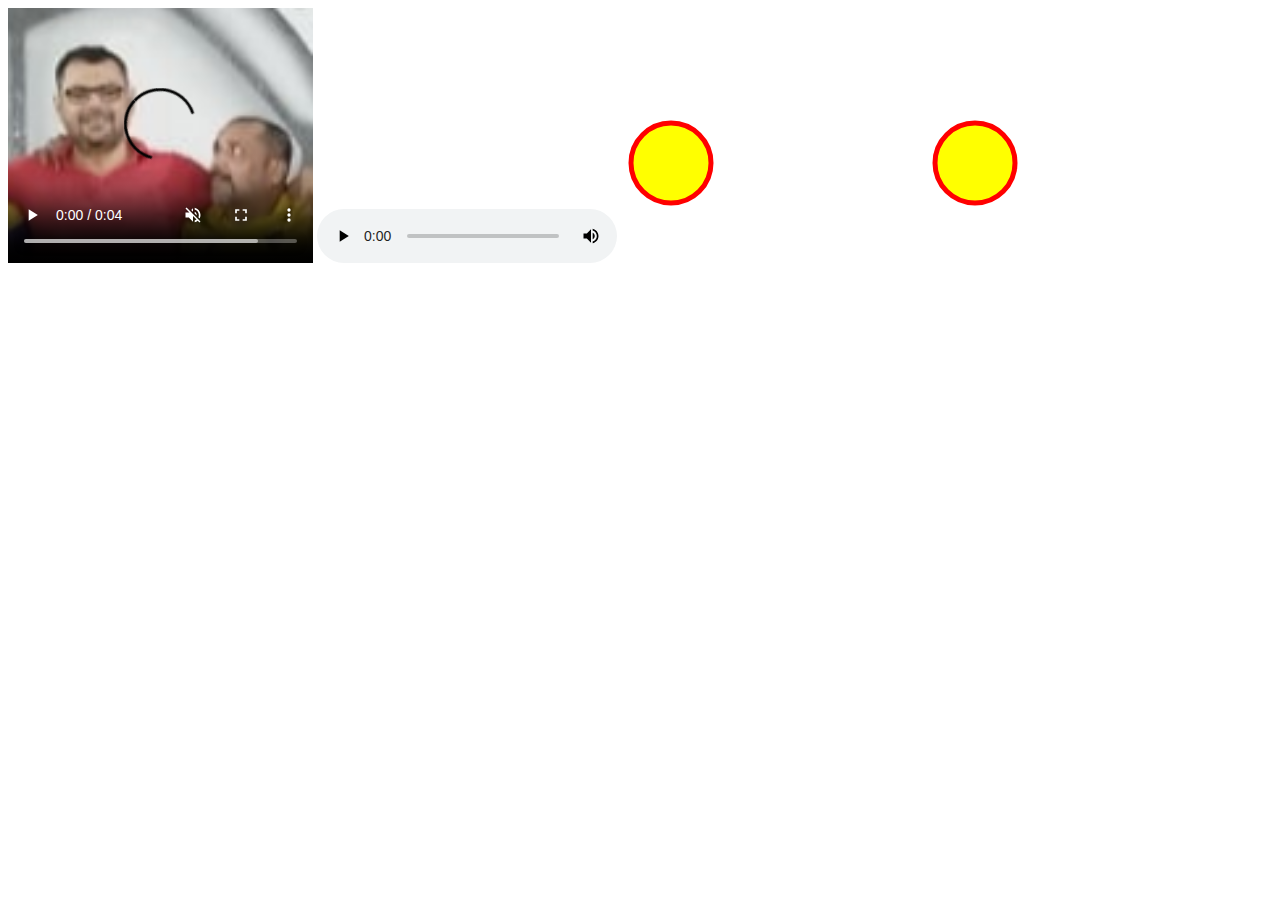
<file: class 10 audio video/index.html>
<!DOCTYPE html>
<html lang="en">

<head>
    <meta charset="UTF-8">
    <meta name="viewport" content="width=device-width, initial-scale=1.0">
    <title>Media</title>
</head>

<body>
    <video src="vid1.mp4" height="255" controls muted poster="Pictures/yeah.PNG"></video>
    <audio src="WhatsApp Audio 2024-12-03 at 20.36.21_7b7578a3.waptt.opus" controls autoplay></audio>
    <svg>
        <circle cx="50" cy="50" r="40" stroke="red" stroke-width="5" fill="yellow" />
    </svg>
    <img src="img.svg" alt="My svg image">
    <!-- <iframe src="https://www.codewithharry.com/" width="322" height="444"></iframe> -->

    <iframe width="560" height="315" src="https://www.youtube.com/embed/XZwBNDGuWGU?si=7z4RMwL1Hfe-GogU&amp;start=780" title="YouTube video player" frameborder="0" allow="accelerometer; autoplay; clipboard-write; encrypted-media; gyroscope; picture-in-picture; web-share"
        referrerpolicy="strict-origin-when-cross-origin" allowfullscreen></iframe>
</body>

</html>
</file>
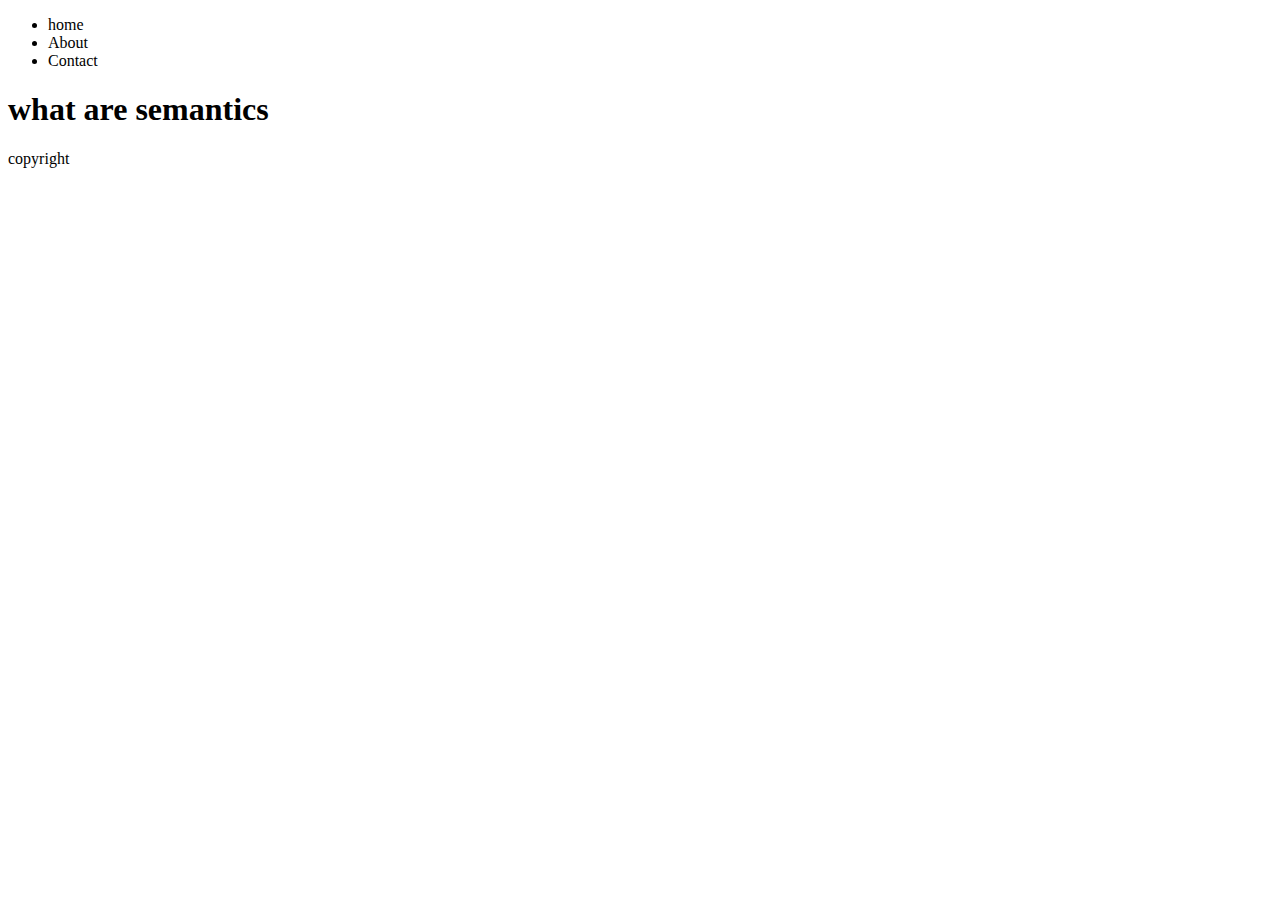
<file: class 11 semantics/index.html>
<!DOCTYPE html>
<html lang="en">

<head>
    <meta charset="UTF-8">
    <meta name="viewport" content="width=device-width, initial-scale=1.0">
    <title>Semantics</title>
</head>

<body>
    <header>
        <nav>
            <ul>
                <li>home</li>
                <li>About</li>
                <li>Contact</li>
            </ul>
        </nav>
    </header>
    <main>
        <h1>what are semantics</h1>
    </main>

    <footer>
        copyright
    </footer>


</body>

</html>
</file>
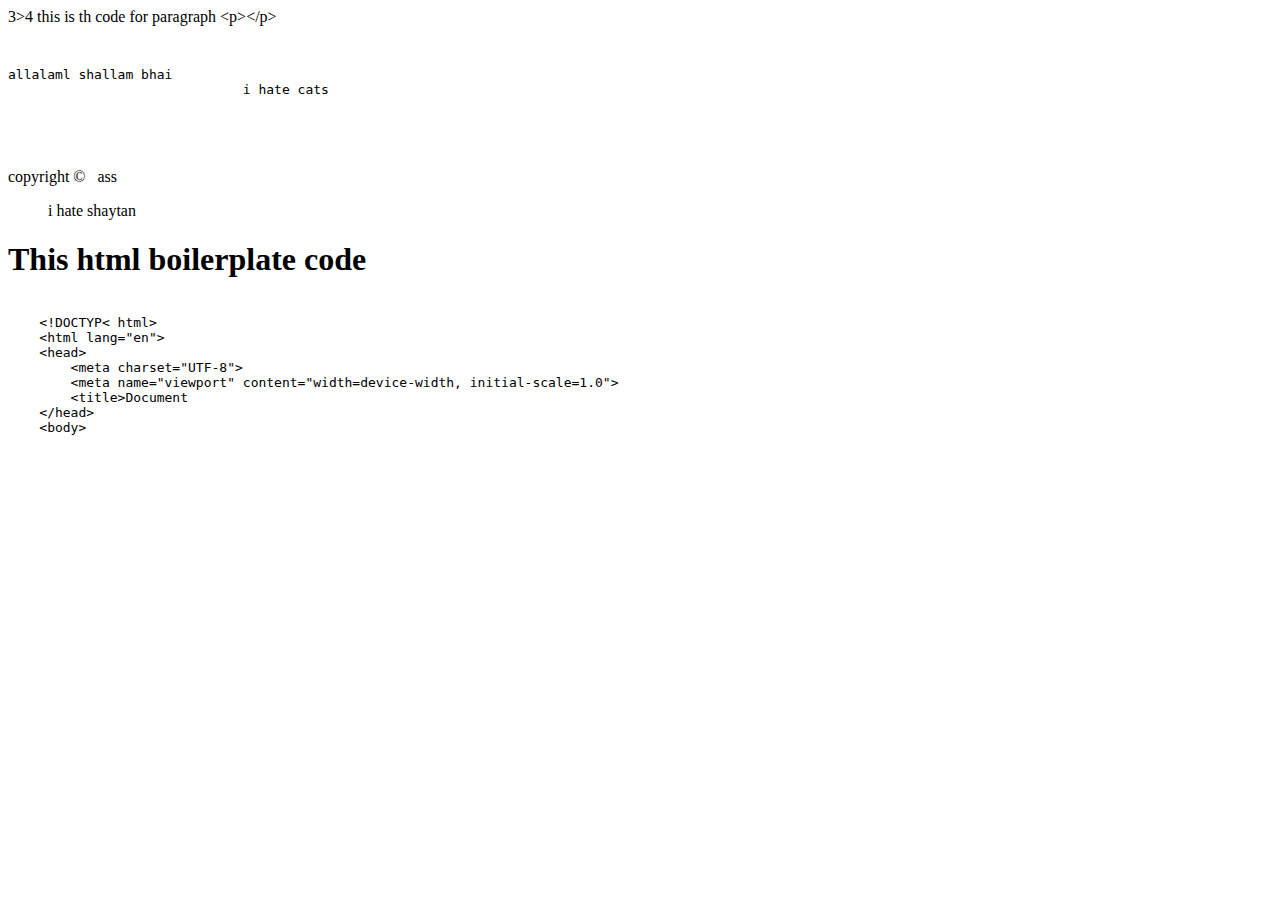
<file: class 13 entities and code tag/index.html>
<!DOCTYPE html>
<html lang="en">

<head>
    <meta charset="UTF-8">
    <meta name="viewport" content="width=device-width, initial-scale=1.0">
    <title>Entities</title>
</head>

<body>
    3>4 this is th code for paragraph &lt;p>&lt;/p>

    <pre>
        <p>allalaml shallam bhai                                  
                              i hate cats
        </p>
    </pre> copyright &copy; &nbsp; ass
    <blockquote cite="source-url">
        i hate shaytan

    </blockquote>
    <h1>This html boilerplate code</h1>
    <pre><code>
    &lt;!DOCTYP&lt; html>
    &lt;html lang="en">
    &lt;head>
        &lt;meta charset="UTF-8">
        &lt;meta name="viewport" content="width=device-width, initial-scale=1.0">
        &lt;title>Document</title>
    &lt;/head>
    &lt;body>
    
</body>
</html>
    </code></pre>
</body>

</html>


<!DOCTYPE html>
<html lang="en">

<head>
    <meta charset="UTF-8">
    <meta name="viewport" content="width=device-width, initial-scale=1.0">
    <title>Document</title>
</head>

<body>

</body>

</html>

<!DOCTYPE html>
<html lang="en">

<head>
    <meta charset="UTF-8">
    <meta name="viewport" content="width=device-width, initial-scale=1.0">
    <title>Document</title>
</head>

<body>

</body>

</html>
</file>
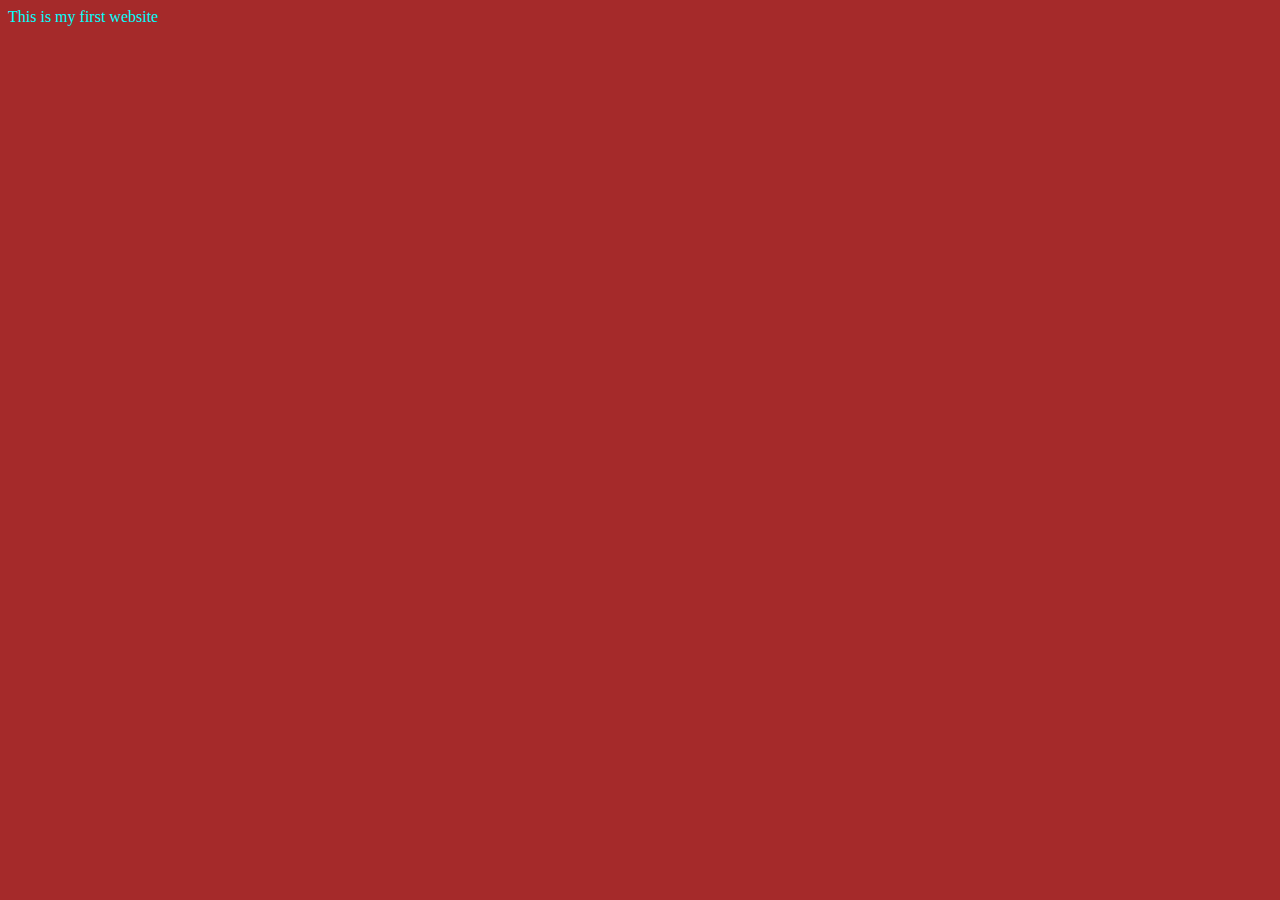
<file: class 2 first html website/index.html>
<!DOCTYPE html>
<html lang="en">

<head>
    <meta charset="UTF-8">
    <meta name="viewport" content="width=device-width, initial-scale=1.0">
    <title>Sigma Web</title>
    <link rel="stylesheet" href="style.css" </head>

    <body>
        This is my first website

        <script src="script.js"></script>
    </body>

</html>
</file>
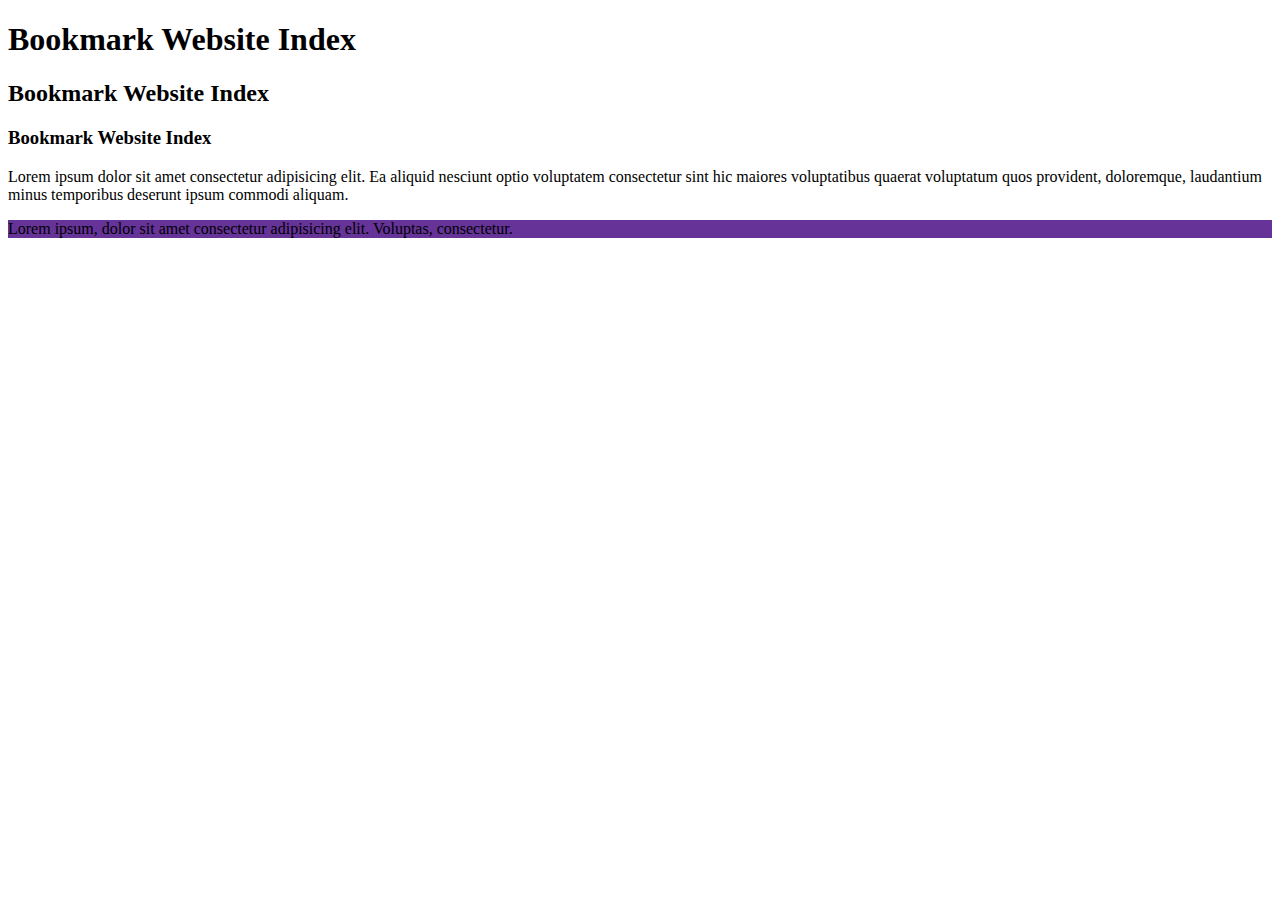
<file: class 3/index.html>
<!DOCTYPE html>
<html lang="en">

<head>
    <meta charset="UTF-8">
    <meta name="viewport" content="width=device-width, initial-scale=1.0">
    <title>Bookmark Website!!</title>
</head>

<body>
    <h1>Bookmark Website Index</h1>
    <h2>Bookmark Website Index</h2>
    <h3>Bookmark Website Index</h3>

    <p>Lorem ipsum dolor sit amet consectetur adipisicing elit. Ea aliquid nesciunt optio voluptatem consectetur sint hic maiores voluptatibus quaerat voluptatum quos provident, doloremque, laudantium minus temporibus deserunt ipsum commodi aliquam.</p>

    <p style="background-color: rebeccapurple;">Lorem ipsum, dolor sit amet consectetur adipisicing elit. Voluptas, consectetur.</p>

</body>

</html>
</file>
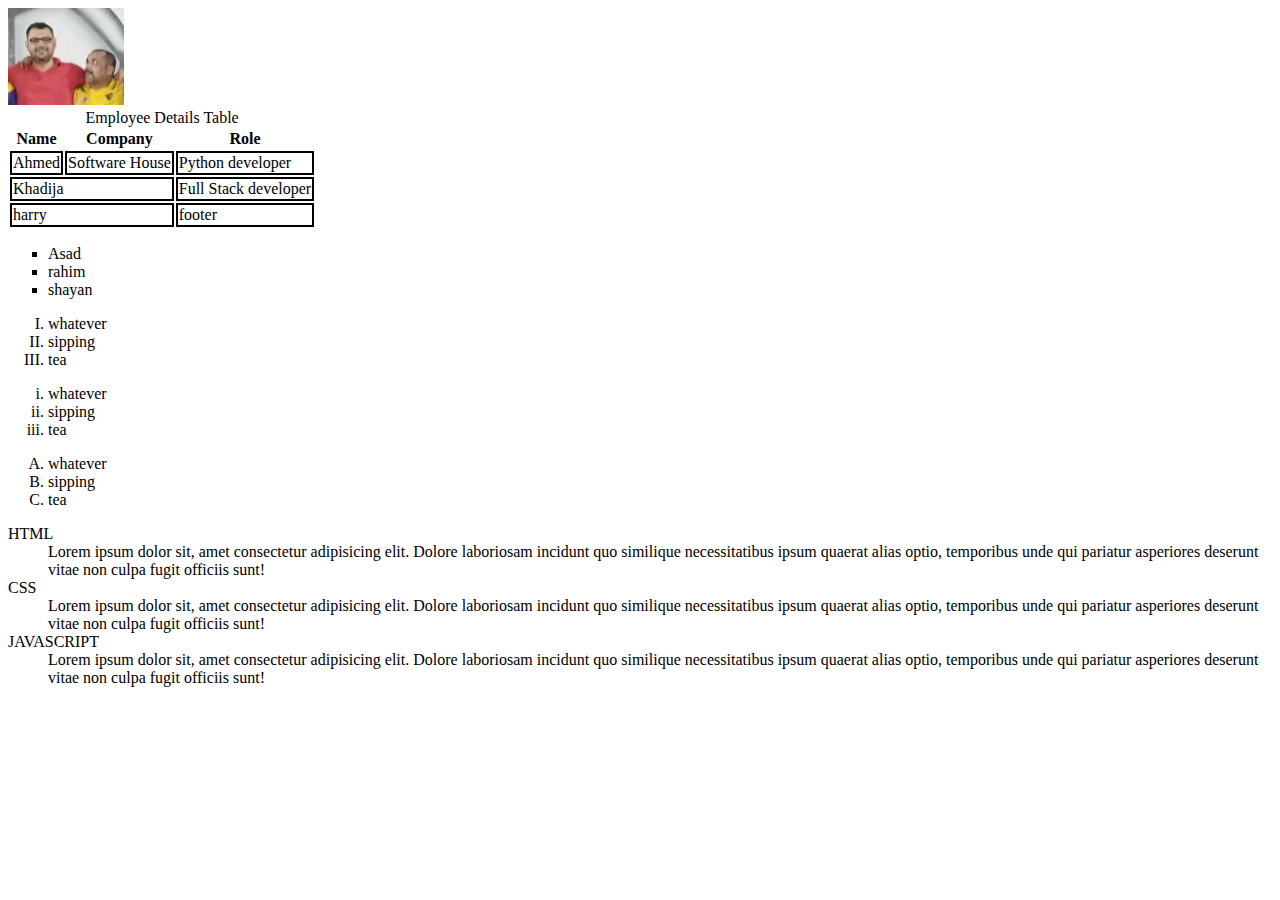
<file: class 5 image, list and tables/index.html>
<!DOCTYPE html>
<html lang="en">

<head>
    <meta charset="UTF-8">
    <meta name="viewport" content="width=device-width, initial-scale=1.0">
    <title>Document</title>
    <link rel="stylesheet" href="style.css">
</head>

<body>
    <img src="yeah.PNG" alt="Danish and Amir">
    <br>



    <table>
        <caption> Employee Details Table</Details>
        </caption>

        <thead>
            <tr>
                <th>Name</th>
                <th>Company</th>
                <th>Role</th>
            </tr>

        </thead>

        <tbody>
            <tr>
                <td>Ahmed</td>
                <td>Software House</td>
                <td>Python developer</td>
            </tr>
            <tr>
                <td colspan="2">Khadija</td>
                <td rowspan="3">Full Stack developer</td>


            </tr>

        </tbody>
        <tfoot>
            <tr>
                <td colspan="2">harry</td>
                <td rowspan="2">footer</td>
            </tr>
        </tfoot>

    </table>

    <ul type="square">
        <li>Asad</li>
        <li>rahim</li>
        <li>shayan</li>
    </ul>
    <ol type="I">
        <li>whatever</li>
        <li>sipping</li>
        <li>tea</li>
    </ol>

    <ol type="i">
        <li>whatever</li>
        <li>sipping</li>
        <li>tea</li>
    </ol>

    <ol type="A">
        <li>whatever</li>
        <li>sipping</li>
        <li>tea</li>
    </ol>
    <dl>
        <dt>
                HTML
            </dt>
        <dd>
            Lorem ipsum dolor sit, amet consectetur adipisicing elit. Dolore laboriosam incidunt quo similique necessitatibus ipsum quaerat alias optio, temporibus unde qui pariatur asperiores deserunt vitae non culpa fugit officiis sunt!
        </dd>

        <dt>
                CSS
            </dt>
        <dd>
            Lorem ipsum dolor sit, amet consectetur adipisicing elit. Dolore laboriosam incidunt quo similique necessitatibus ipsum quaerat alias optio, temporibus unde qui pariatur asperiores deserunt vitae non culpa fugit officiis sunt!
        </dd>

        <dt>
                JAVASCRIPT
            </dt>
        <dd>
            Lorem ipsum dolor sit, amet consectetur adipisicing elit. Dolore laboriosam incidunt quo similique necessitatibus ipsum quaerat alias optio, temporibus unde qui pariatur asperiores deserunt vitae non culpa fugit officiis sunt!
        </dd>
    </dl>

</body>

</html>
</file>
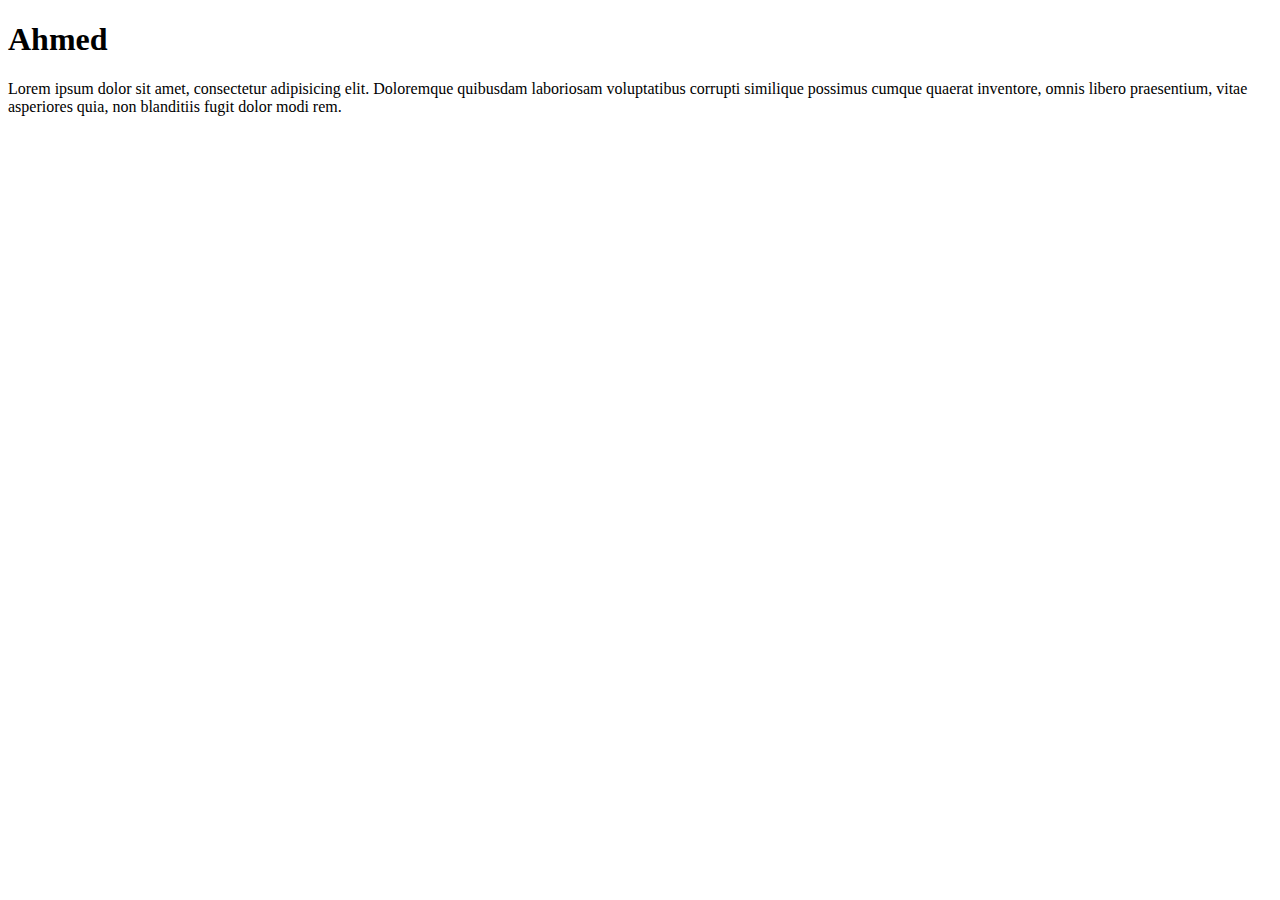
<file: class 6 seo and web vitals/index.html>
<!DOCTYPE html>
<html lang="en">

<head>
    <meta charset="UTF-8">
    <meta name="viewport" content="width=device-width, initial-scale=1.0">
    <meta name="description" content="this is a blog about ahmed - the sigma">
    <title>About Ahmed</title>
</head>

<body>
    <h1>Ahmed</h1>
    <p>Lorem ipsum dolor sit amet, consectetur adipisicing elit. Doloremque quibusdam laboriosam voluptatibus corrupti similique possimus cumque quaerat inventore, omnis libero praesentium, vitae asperiores quia, non blanditiis fugit dolor modi rem.</p>
</body>

</html>
</file>
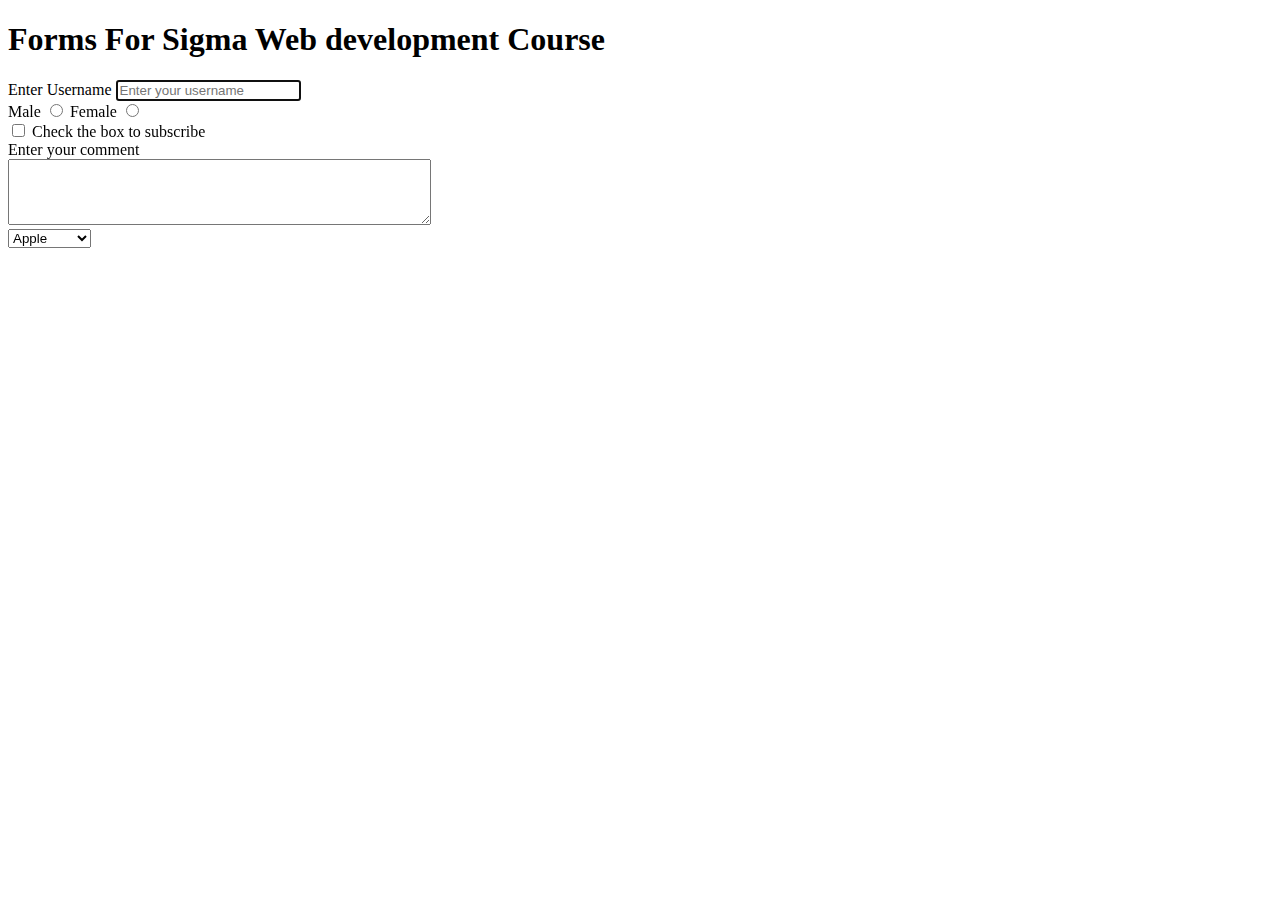
<file: class 7 forms and input tags/index.html>
<!DOCTYPE html>
<html lang="en">

<head>
    <meta charset="UTF-8">
    <meta name="viewport" content="width=device-width, initial-scale=1.0">
    <title>Forms-Lets Learn It</title>
</head>

<body>
    <h1>Forms For Sigma Web development Course</h1>
    <form action="post">
        <div>
            <label for="username">Enter Username</label>
            <input type="text" id="username" name="username" placeholder="Enter your username" autofocus>
        </div>


        <div>
            <label for="male">Male</label>
            <input type="radio" id="male" name="gender" value="Male">
            <label for="female">Female</label>
            <input type="radio" id="female" name="gender" value="Female">
        </div>
        <div>
            <input type="checkbox" id="subscribe" name="subscribe" value="yes">
            <label for="subscribe"> Check the box to subscribe</label>
        </div>
        <div>
            <label for="comments">Enter your comment</label><br>
            <textarea name="comments" rows="4" cols="50" id="comments"></textarea>

        </div>
        <div>
            <select name="fruits">
                <option value="Apple">Apple</option>
                <option value="Bannana">Bannana</option>
                <option value="PineApple">PineApple</option>
            </select>
        </div>



    </form>
</body>

</html>
</file>
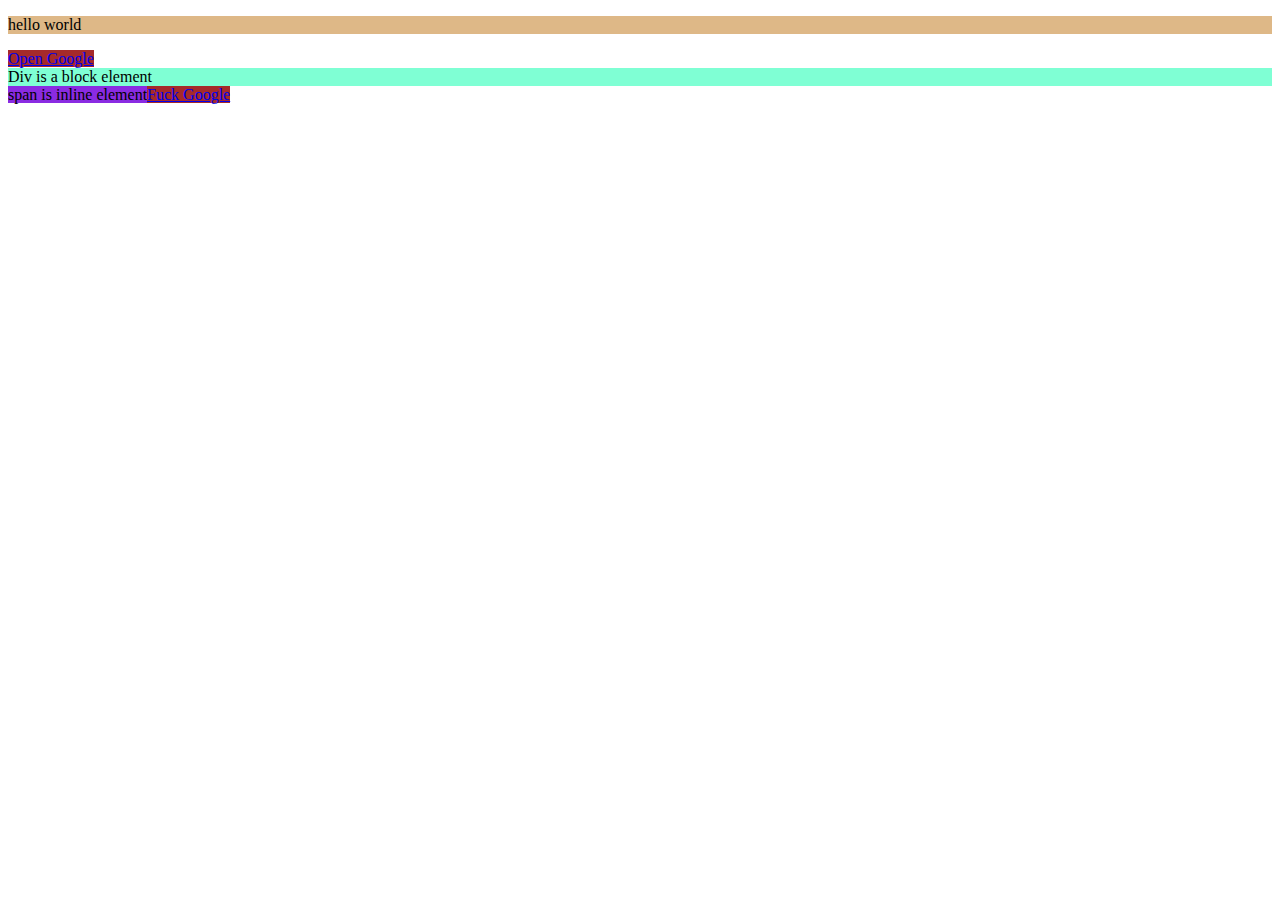
<file: class 8 inline and block elements/index.html>
<!DOCTYPE html>
<html lang="en">

<head>
    <meta charset="UTF-8">
    <meta name="viewport" content="width=device-width, initial-scale=1.0">
    <title>Inline and block elements</title>
    <link rel="stylesheet" href="style.css">
</head>

<body>
    <p>hello world</p>
    <a href="https://google.com">Open Google</a>

    <div>Div is a block element</div>
    <span>span is inline element</span><a href="https://google.com">Fuck Google</a>

</body>

</html>

<!-- inline element donot take whole width

block element take whole width -->
</file>
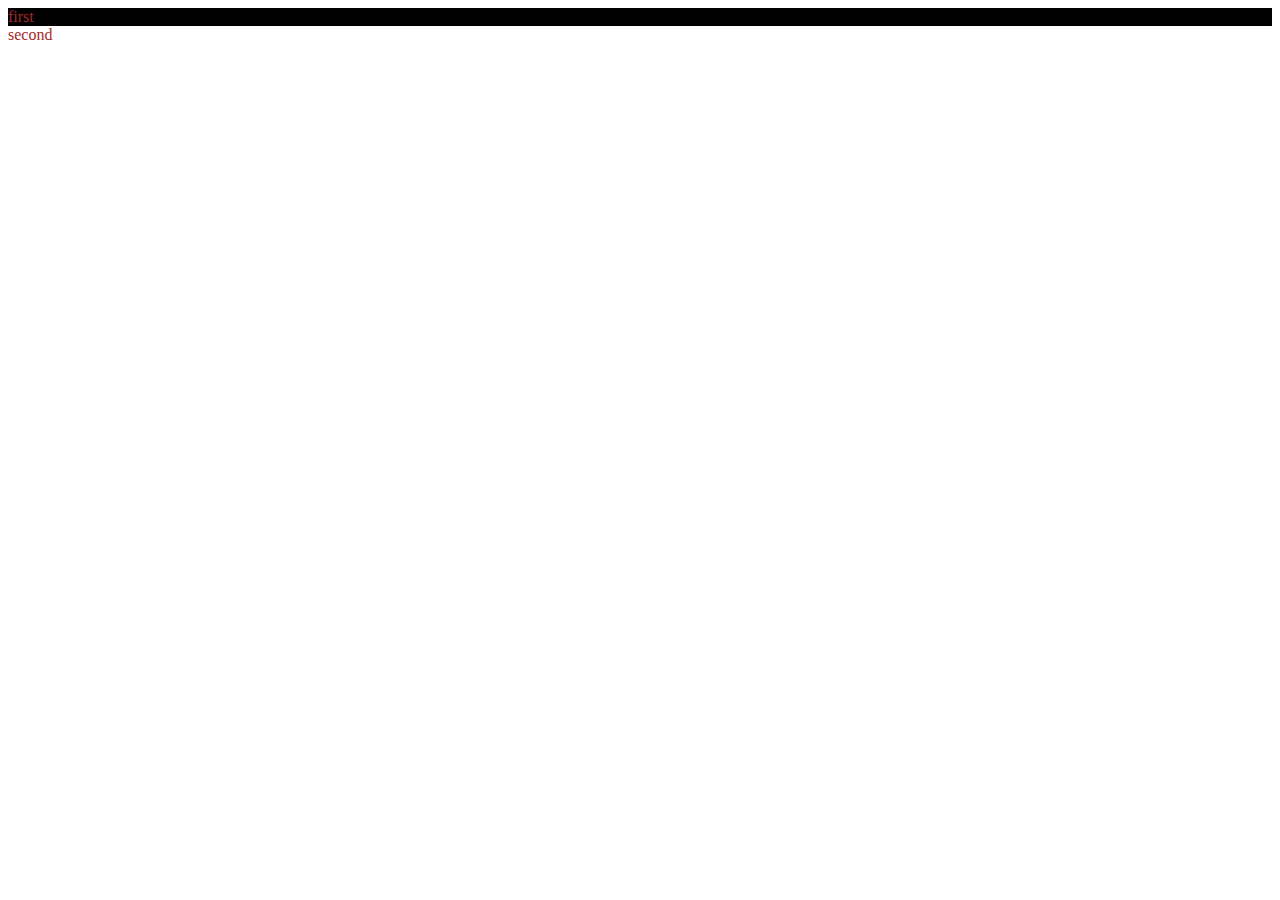
<file: class 9 id & classes/index.html>
<!DOCTYPE html>
<html lang="en">

<head>
    <meta charset="UTF-8">
    <meta name="viewport" content="width=device-width, initial-scale=1.0">
    <title>ID and classes</title>
    <link rel="stylesheet" href="style.css">
</head>

<body>
    <div id="firstdiv" class="red bg-yellow">
        first
    </div>
    <div id="seconddiv" class="red">
        second
    </div>
</body>

</html>
</file>
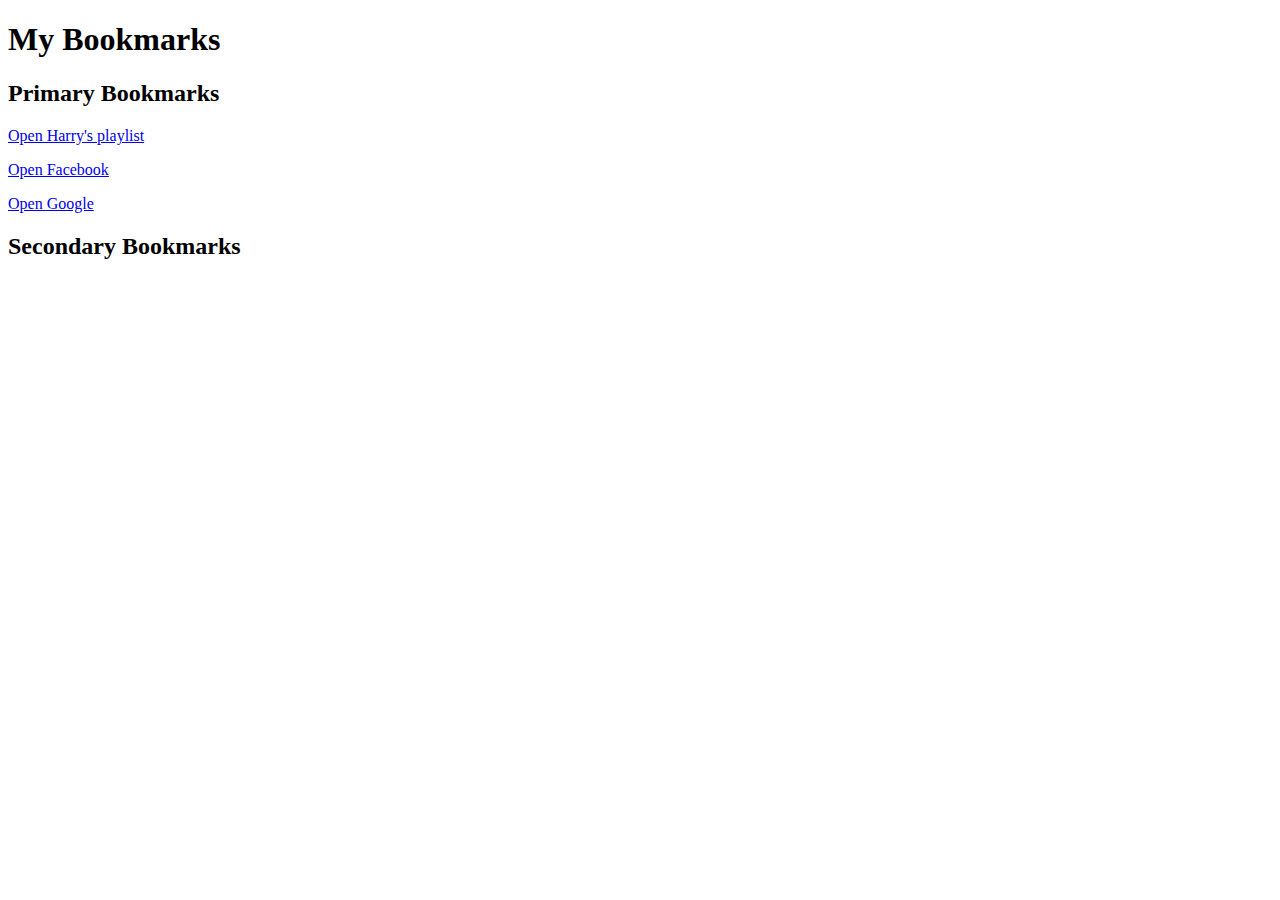
<file: class 3/bookmarkmanager.html>
<!DOCTYPE html>
<html lang="en">

<head>
    <meta charset="UTF-8">
    <meta name="viewport" content="width=device-width, initial-scale=1.0">
    <title>Bookmark Manager</title>
</head>


<body>
    <h1>My Bookmarks</h1>
    <h2>Primary Bookmarks</h2>


    <p>
        <a target="_blank" href="https://www.youtube.com/watch?v=nXba2-mgn1k&list=PLu0W_9lII9agq5TrH9XLIKQvv0iaF2X3w&index=4"> Open Harry's playlist</a>
    </p>
    <p>
        <a target="_blank" href="https://www.youtube.com/watch?v=nXba2-mgn1k&list=PLu0W_9lII9agq5TrH9XLIKQvv0iaF2X3w&index=4"> Open Facebook</a>
    </p>
    <p>
        <a target="_blank" href="https://www.youtube.com/watch?v=nXba2-mgn1k&list=PLu0W_9lII9agq5TrH9XLIKQvv0iaF2X3w&index=4"> Open Google</a>
    </p>

    <h2>Secondary Bookmarks</h2>

</body>

</html>
</file>
<file: class 2 first html website/style.css>
body {
    background-color: brown;
    color: aqua;
}
</file>
<file: class 5 image, list and tables/style.css>
td {
    border: 2px solid black;
}
</file>
<file: class 8 inline and block elements/style.css>
p {
    background-color: burlywood;
}

a {
    background-color: brown;
}

div {
    background-color: aquamarine;
}

span {
    background-color: blueviolet;
}
</file>
<file: class 9 id & classes/style.css>
.red {
    color: brown;
}

#firstdiv {
    background-color: black;
}
</file>
